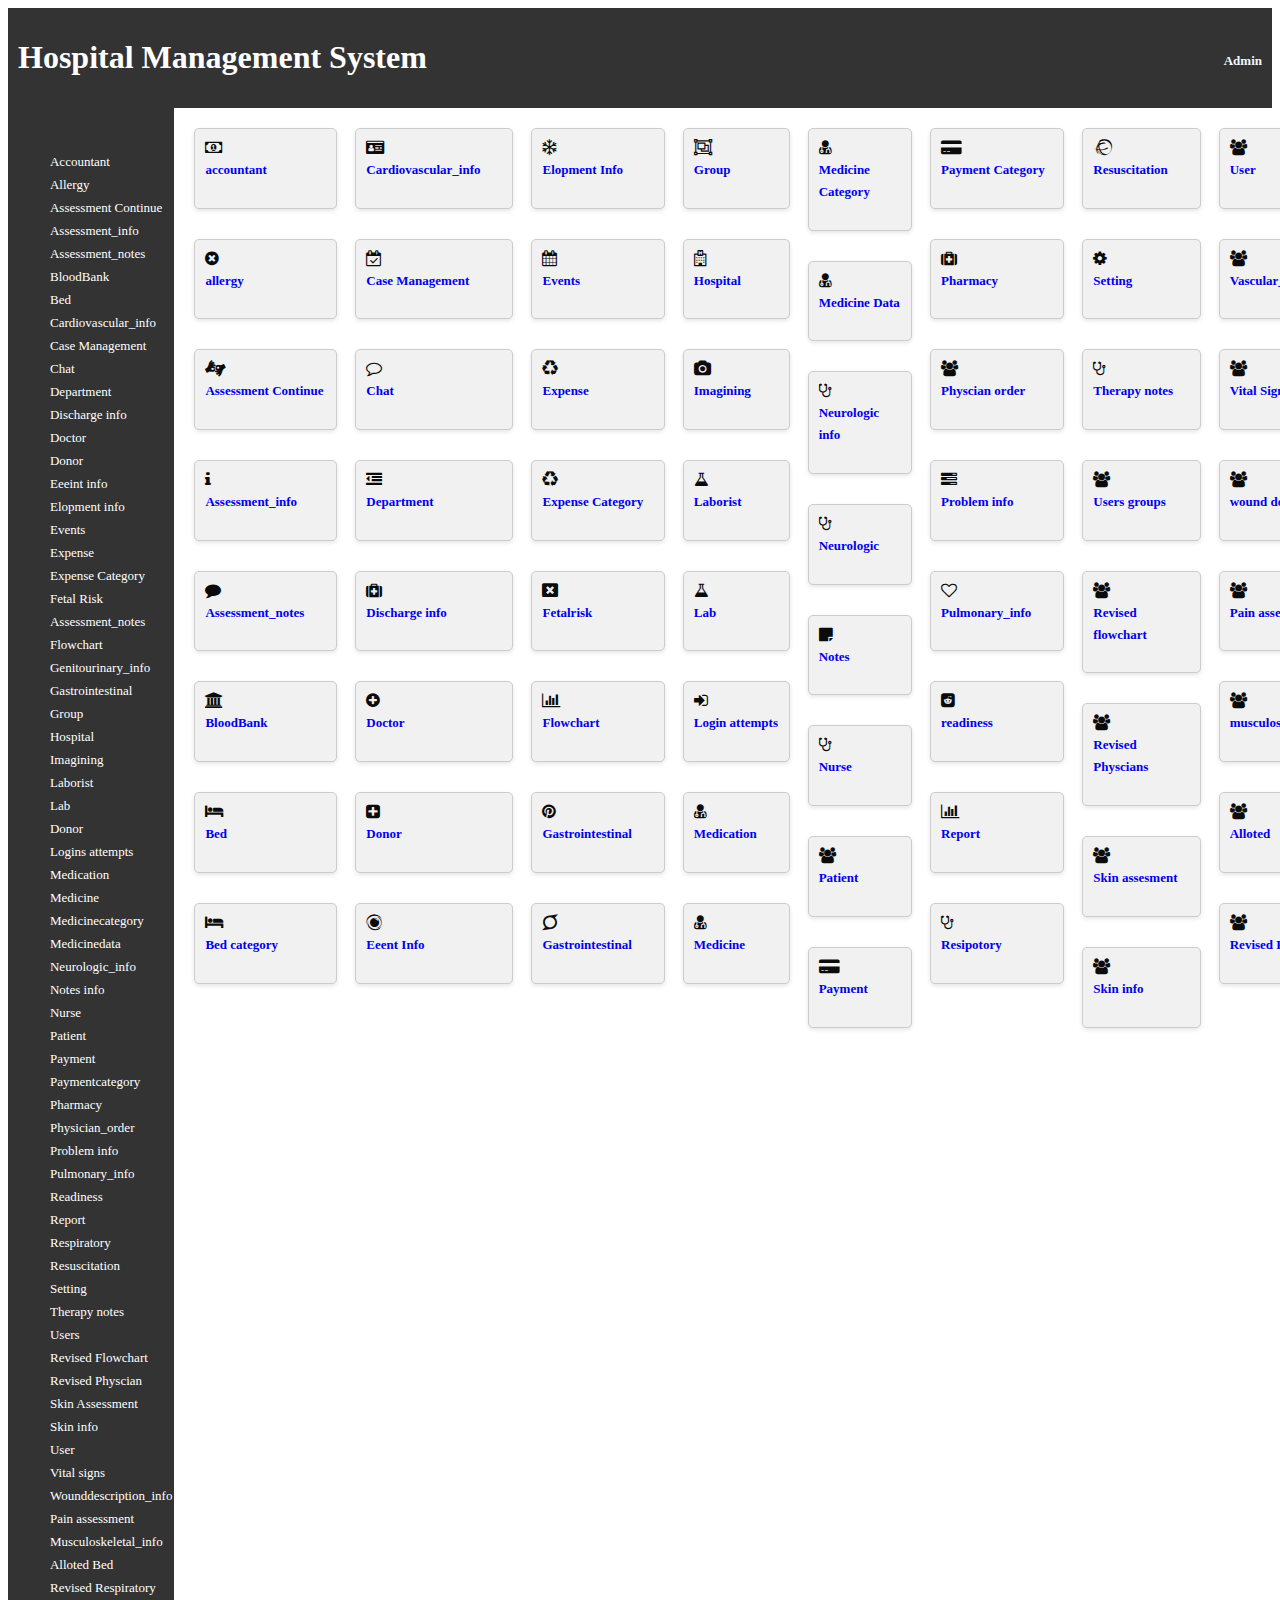
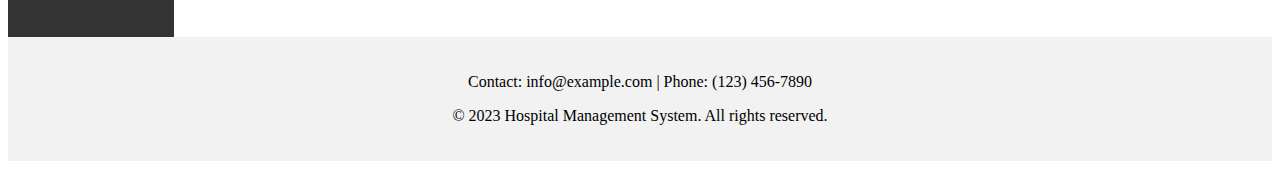
<file: index.html>
<!DOCTYPE html>
<html>
<head>
<link rel="stylesheet" href="https://cdnjs.cloudflare.com/ajax/libs/font-awesome/4.7.0/css/font-awesome.min.css">
    <title>Dashboard</title>

    <style>
       /* Navbar styling */
       .navbar {
            display: flex;
            align-items: center;
            justify-content: space-between;
            padding: 10px;
            background-color: #333;
            color: #fff;
        }
        .navbar a{
            color: aliceblue;
        }
       .sidebar {
            width: 10%;
            background-color: #333;
            color: #fff;
            padding: 20px;
            display: flex;
            flex-direction: column;
            align-items: center;
        }

        .sidebar h2 {
            margin-bottom: 10px;
        }

        .sidebar a {
            text-decoration: none;
            color: #fff;
            padding: 5px 0;
            transition: color 0.3s ease;
        }

        .sidebar a:hover {
            color: #ff9900;
        }
        
     
        .dashboard {
            padding: 20px;
            display: flex;
            flex-direction:column;
            grid-template-columns: repeat(8, 1fr); /* 8 equal columns */
            gap: 10px; /*Gap between columns*/
            width: 100%;
      }  

        a{
            text-decoration: none;
            font-size: small;
        }
      

    .card {
        background-color: #f1f1f1;
        margin-bottom: 20px;
        box-shadow: 0 2px 4px rgba(0, 0, 0, 0.1);
        padding: 10px;
        border: 1px solid #ccc;
        border-radius: 5px;
        width: 100%; /* Expand input to fill the column */
    }
     
        
        .card h3 {
            margin-top: 0;
        }
        
        .fa {
            color: rgb(11, 11, 11);
        }
        .sidebar ul {
            list-style: none;
            font-size: 20px;
        }
        .footer {
            text-align: center;
            padding: 20px;
            background-color: #f2f2f2;
        }
        .container {
            display: flex;
            align-items: flex-start;
        }
         /* .name{
            background-color: #333;
            font-size: large;
            
        } 
        .name h2{
            color: #f1f1f1;
            
        }  */
    </style>
   

</head>
<body>
    <header>
    <div class="navbar">
       
        <h1>Hospital Management System </h1>
        <h2><a href="Login.php">Admin</a></h2>
        
    </div>
    </header>
    <!-- <div class="name">
       <h2>home</h2>
        <a href="hospital.php">Hospital</a>
        <a href="group.php">Group</a>
        <a href="report.php">Report</a>
        <a href="setting.php">Settings</a>

    </div> -->
    <div class="container">
<div class="sidebar">
    
    <ul>
      <li><a href="accountant.php">Accountant</a></li>
      <li><a href="allergy.php">Allergy</a></li>
      <li><a href="assessment_continue.php">Assessment Continue</a></li>
      <li><a href="assessment_info.php">Assessment_info</a></li>
      <li><a href="assessment_notes.php">Assessment_notes</a></li>
      <li><a href="bankd.php">BloodBank</a></li>
      <li><a href="bed.php">Bed</a></li>
      <li><a href="cardiovascular_info.php">Cardiovascular_info</a></li>
      <li><a href="casemanagement.php">Case Management</a></li>
      <li><a href="chat.php">Chat </a></li>
      <li><a href="deparrtment.php">Department</a></li>
      <li><a href="discharge_info.php">Discharge info</a></li>
      <li><a href="doctor.php">Doctor</a></li>
      <li><a href="donor.php">Donor</a></li>
      <li><a href="eent_info.PHP">Eeeint info</a></li>
      <li><a href="elopment.php">Elopment info</a></li>
      <li><a href="events.php">Events</a></li>
      <li><a href="expense.php">Expense</a></li>
      <li><a href="expensecategory.php">Expense Category</a></li>
      <li><a href="fetalrisk.php">Fetal Risk</a></li>
      <li><a href="assessment_notes.php">Assessment_notes</a></li>
      <li><a href="flowchart.php">Flowchart</a></li>
      <li><a href="genitourinary_info.php">Genitourinary_info</a></li>
      <li><a href="gastrointestinal_info.php">Gastrointestinal</a></li>
      <li><a href="group.php">Group</a></li>
      <li><a href="hospital.php">Hospital</a></li>
      <li><a href="imagining.php">Imagining</a></li>
      <li><a href="laborist.php">Laborist</a></li>
      <li><a href="labs.php">Lab</a></li>
      <li><a href="donor.php">Donor</a></li>
      <li><a href="login_attempts.php">Logins attempts</a></li>
      <li><a href="medication.php">Medication</a></li>
      <li><a href="medicine.php">Medicine</a></li>
      <li><a href="medicinecategory.php">Medicinecategory</a></li>
      <li><a href="medicinedata.php">Medicinedata</a></li>
      <li><a href="neurologic_info.php">Neurologic_info</a></li>
      <li><a href="notes_info.php">Notes info</a></li>
      <li><a href="nurse.php">Nurse</a></li>
      <li><a href="patients.php">Patient</a></li>
      <li><a href="payment.php">Payment</a></li>
      <li><a href="paymentcategory.php">Paymentcategory</a></li>
      <li><a href="pharmacist.php">Pharmacy</a></li>
      <li><a href="physician_order.php">Physician_order</a></li>
      <li><a href="problems_info.php">Problem info</a></li>
      <li><a href="Pulmonary_info.php">Pulmonary_info</a></li>
      <li><a href="readiness.php">Readiness</a></li>
      <li><a href="report.php">Report</a></li>
      <li><a href="resipotory.php">Respiratory</a></li>
      <li><a href="resuscitation.php">Resuscitation</a></li>
      <li><a href="setting.php">Setting</a></li>
      <li><a href="therapynotes.php">Therapy notes</a></li>
      <li><a href="user_groups.php">Users</a></li>
      <li><a href="revised_flowchart.php">Revised Flowchart</a></li>
      <li><a href="revised_physician.php">Revised Physcian</a></li>
      
      <li><a href="skinassessment.php">Skin Assessment</a></li>
      <li><a href="skin_info.php">Skin info</a></li>
      <li><a href="user.php">User</a></li>
      <li><a href="vitalsings.php">Vital signs</a></li>
      <li><a href="wounddescription_info.php">Wounddescription_info</a></li>
      <li><a href="painassessment.php">Pain assessment</a></li>
      <li><a href="musculoskeletal_info.php">Musculoskeletal_info</a></li>
      <li><a href="allotedbed.php">Alloted Bed</a></li>
      <li><a href="revised_respiratory.php">Revised Respiratory</a></li>
    </ul>
  </div>
    <div class="dashboard">
        <div class="card">
            
            <i class="fa fa-money" aria-hidden="true"></i>
            <h3><a href="accountant.php">accountant</a></h3>
            
        </div>
        <div class="card">
            <i class="fa fa-times-circle" aria-hidden="true"></i>
            <h3><a href="allergy.php">allergy</a></h3>

           
            
        </div>
        <div class="card">
            <i class="fa fa-american-sign-language-interpreting" aria-hidden="true"></i>
            <h3><a href="assessment_continue.php">Assessment Continue</a></h3>
           

           
        </div>
        <div class="card">
            <i class="fa fa-info" aria-hidden="true"></i>

            <h3><a href="assessment_info.php">Assessment_info</a></h3>
           
        </div>
        <div class="card">
            <i class="fa fa-comment" aria-hidden="true"></i>
            <h3><a href="assessment_notes.php">Assessment_notes</a></h3>
        </div>
        <div class="card">
            <i class="fa fa-university" aria-hidden="true"></i>
            <h3><a href="bankd.php">BloodBank</a></h3>
           
        </div>
        <div class="card">
            <i class="fa fa-bed" aria-hidden="true"></i>
            <h3><a href="bed.php">Bed</a></h3>

        </div>
        <div class="card">
            <i class="fa fa-bed" aria-hidden="true"></i>
            <h3><a href="bedcategory.php">Bed category</a></h3>

        </div>
    </div>
    <div class="dashboard">
        <div class="card">
            <i class="fa fa-id-card" aria-hidden="true"></i>
            <h3><a href="cardiovascular_info.php">Cardiovascular_info</a></h3>
        </div>
        <div class="card">
            <i class="fa fa-calendar-check-o" aria-hidden="true"></i>
            <h3><a href="casemanagement.php">Case Management</a></h3>
        </div>
        <div class="card">

            <i class="fa fa-comment-o" aria-hidden="true"></i>
            <h3><a href="chat.php">Chat</a></h3>
        </div>
        <div class="card">
           
            <i class="fa fa-outdent" aria-hidden="true"></i>
            <h3><a href="deparrtment.php">Department</a></h3>
        </div>
        <div class="card">
            <i class="fa fa-medkit" aria-hidden="true"></i>
            <h3><a href="discharge_info.php">Discharge info</a></h3>
        </div>
        <div class="card">
            <i class="fa fa-plus-circle" aria-hidden="true"></i>
            <h3><a href="doctor.php">Doctor</a></h3>
        </div>
        <div class="card">
            <i class="fa fa-plus-square" aria-hidden="true"></i>

            <h3><a href="donor.php">Donor</a></h3>
            
        </div>
        <div class="card">
            <i class="fa fa-eercast" aria-hidden="true"></i>
            <h3><a href="eent_info.PHP">Eeent Info</a></h3>
        </div>
    </div>
    <div class="dashboard">
        <div class="card">
            <i class="fa fa-snowflake-o" aria-hidden="true"></i>
            <h3><a href="elopment.php">Elopment Info</a></h3>
        </div>
        <div class="card">
            <i class="fa fa-calendar" aria-hidden="true"></i>
            <h3><a href="events.php">Events</a></h3>
        </div>
        <div class="card">
            <i class="fa fa-recycle" aria-hidden="true"></i>
            <h3><a href="expense.php">Expense</a></h3>
        </div>
        <div class="card">
            <i class="fa fa-recycle" aria-hidden="true"></i>
            <h3><a href="expensecategory.php">Expense Category</a></h3>
        </div>
        <div class="card">
            <i class="fa fa-window-close" aria-hidden="true"></i>
            <h3><a href="fetalrisk.php">Fetalrisk</a></h3>
        </div>
        <div class="card">
            <i class="fa fa-bar-chart" aria-hidden="true"></i>
            <h3><a href="flowchart.php">Flowchart</a></h3>
        </div>
        <div class="card">
            <i class="fa fa-pinterest" aria-hidden="true"></i>
             <h3><a href="gastroinestinal_info.php">Gastrointestinal</a></h3>

        </div>
        <div class="card">
            <i class="fa fa-superpowers" aria-hidden="true"></i>
            <h3><a href="gastrointestinal_info.php.">Gastrointestinal</a></h3>
            
        </div>
    </div>
    <div class="dashboard">
        <div class="card">
            <i class="fa fa-object-group" aria-hidden="true"></i>
            <h3><a href="group.php">Group</a></h3>
           
        </div>
        <div class="card">
            <i class="fa fa-hospital-o" aria-hidden="true"></i>
            <h3><a href="hospital.php">Hospital</a></h3>
           
        </div>
        <div class="card">
            <i class="fa fa-camera" aria-hidden="true"></i>
            <h3><a href="imagining.php">Imagining</a></h3>
            
        </div>
        <div class="card">
            <i class="fa fa-flask" aria-hidden="true"></i>
            <h3><a href="laborist.php">Laborist</a></h3>
        </div>
        <div class="card">
            <i class="fa fa-flask" aria-hidden="true"></i>
            <h3><a href="labs.php">Lab</a></h3>
        </div>
        <div class="card">
            <i class="fa fa-sign-in" aria-hidden="true"></i>
            <h3><a href="login_attempts.php">Login attempts</a></h3>
           
        </div>
        <div class="card">
            <i class="fa fa-user-md" aria-hidden="true"></i>
            <h3><a href="medication.php">Medication</a></h3>
           
        </div>
        <div class="card">

            <i class="fa fa-user-md" aria-hidden="true"></i>
            <h3><a href="medicine.php">Medicine</a></h3>

        </div>
    </div>
    <div class="dashboard">
        <div class="card">
            <i class="fa fa-user-md" aria-hidden="true"></i>
            <h3><a href="medicinecategory.php">Medicine Category</a></h3>
        </div>
        <div class="card">
            <i class="fa fa-user-md" aria-hidden="true"></i>
            <h3><a href="medicinedata.php">Medicine Data</a></h3>

            
        </div>
        <div class="card">
            <i class="fa fa-stethoscope" aria-hidden="true"></i>
            <h3><a href="neurologic_info.php">Neurologic info</a></h3>
        </div>
        <div class="card">
            <i class="fa fa-stethoscope" aria-hidden="true"></i>
            <h3><a href="neurologic.php">Neurologic</a></h3>
        </div>
        <div class="card">
            <i class="fa fa-sticky-note" aria-hidden="true"></i>
            <h3><a href="notes_info.php">Notes</a></h3>
          
        </div>
        <div class="card">
            <i class="fa fa-stethoscope" aria-hidden="true"></i>
            <h3><a href="nurse.php">Nurse</a></h3>
            
        </div>
        <div class="card">
            <i class="fa fa-users" aria-hidden="true"></i>
            <h3><a href="patients.php">Patient</a></h3>
            
        </div>
        <div class="card">
            <i class="fa fa-credit-card-alt" aria-hidden="true"></i>
            <h3><a href="payment.php">Payment</a></h3>
            
        </div>
    </div>
    <div class="dashboard">
        <div class="card">
            <i class="fa fa-credit-card-alt" aria-hidden="true"></i>
            <h3><a href="paymentcategory.php">Payment Category</a></h3>
        </div>
        <div class="card">
            <i class="fa fa-medkit" aria-hidden="true"></i>
            <h3><a href="pharmacist.php">Pharmacy</a></h3>

        </div>
        <div class="card">
            <i class="fa fa-users" aria-hidden="true"></i>
            <h3><a href="physician_order.php">Physcian order</a></h3>
        </div>
        <div class="card">
            <i class="fa fa-tasks" aria-hidden="true"></i>
            <h3><a href="problems_info.php">Problem info</a></h3>
        </div>
        <div class="card">
            <i class="fa fa-heart-o" aria-hidden="true"></i>
            <h3><a href="Pulmonary_info.php">Pulmonary_info</a></h3>
        </div>
        <div class="card">
            <i class="fa fa-reddit-square" aria-hidden="true"></i>
            <h3><a href="readiness.php">readiness</a></h3>

        </div>
        <div class="card">
            <i class="fa fa-bar-chart" aria-hidden="true"></i>
            <h3><a href="report.php">Report</a></h3>

        </div>
        <div class="card">
            <i class="fa fa-stethoscope" aria-hidden="true"></i>
            <h3><a href="resipotory.php">Resipotory</a></h3>
        </div>
    </div>
    <div class="dashboard">
        <div class="card">
            <i class="fa fa-ravelry" aria-hidden="true"></i>
            <h3><a href="resuscitation.php">Resuscitation</a></h3>
            
        </div>
        <div class="card">
            <i class="fa fa-cog" aria-hidden="true"></i>
            <h3><a href="setting.php">Setting </a></h3>
        </div>
        <div class="card">
            <i class="fa fa-stethoscope" aria-hidden="true"></i>
            <h3><a href="therapynotes.php">Therapy notes </a></h3>
        </div>
        <div class="card">
            <i class="fa fa-users" aria-hidden="true"></i>
            <h3><a href="user_groups.php">Users groups </a></h3>
        </div>
        <div class="card">
            <i class="fa fa-users" aria-hidden="true"></i>
            <h3><a href="revised_flowchart.php">Revised flowchart </a></h3>
        </div>
        <div class="card">
            <i class="fa fa-users" aria-hidden="true"></i>
            <h3><a href="revised_physician.php">Revised Physcians </a></h3>

        </div>
        <div class="card">
           <i class="fa fa-users" aria-hidden="true"></i>
            <h3><a href="skinassessment.php">Skin assesment</a></h3>
        </div>
        <div class="card">
            <i class="fa fa-users" aria-hidden="true"></i>
            <h3><a href="skin_info.php">Skin info </a></h3>
        </div>
    </div>
    <div class="dashboard">
        <div class="card">
            <i class="fa fa-users" aria-hidden="true"></i>
            <h3><a href="user.php">User</a></h3>
        </div>
        <div class="card">
            <i class="fa fa-users" aria-hidden="true"></i>
            <h3><a href="vascular_info.php">Vascular_info </a></h3>
        </div>
        <div class="card">
            <i class="fa fa-users" aria-hidden="true"></i>
            <h3><a href="vitalsings.php">Vital Signs </a></h3>
        </div>
        <div class="card">
            <i class="fa fa-users" aria-hidden="true"></i>
            <h3><a href="wounddescription_info.php">wound description_info</a></h3>
        </div>
        <div class="card">
            <i class="fa fa-users" aria-hidden="true"></i>
            <h3><a href="painassessment.php">Pain assessment</a></h3>
        </div>
        <div class="card">
            <i class="fa fa-users" aria-hidden="true"></i>
            <h3><a href="musculoskeletal_info.php">musculoskeletal_info </a></h3>
        </div>
        <div class="card">
            <i class="fa fa-users" aria-hidden="true"></i>
            <h3><a href="allotedbed.php">Alloted </a></h3>
        </div>
        <div class="card">
            <i class="fa fa-users" aria-hidden="true"></i>
            <h3><a href="revised_respiratory.php">Revised Respiratory</a></h3>
        </div>
    </div>
</div>

<div class="footer">
    <p>Contact: info@example.com | Phone: (123) 456-7890</p>
    <p>&copy; 2023 Hospital Management System. All rights reserved.</p>
</div>  
</body>
</html>
</file>
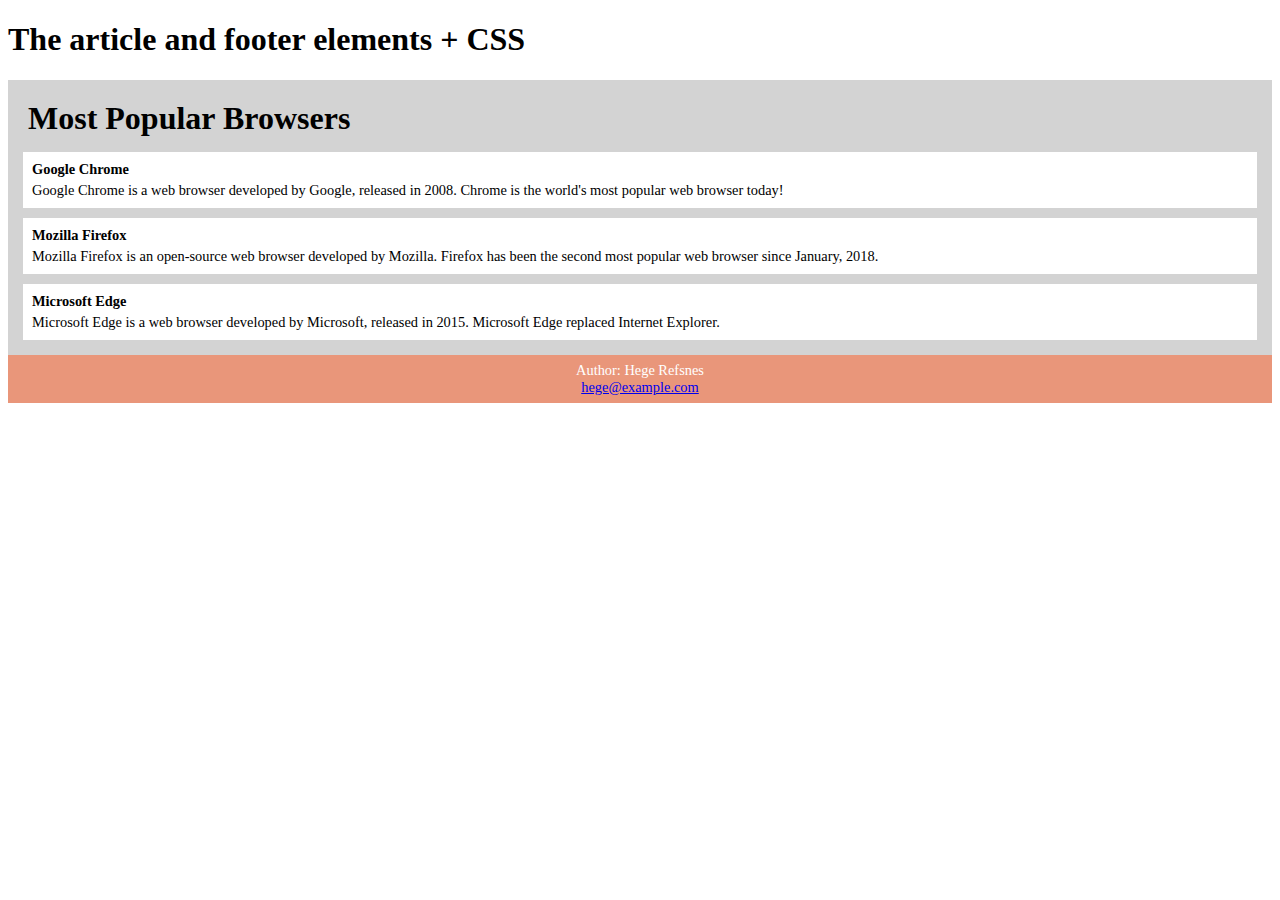
<file: footer.html>
<!DOCTYPE html>
<html>
<head>
<style>
.all-browsers {
  margin: 0;
  padding: 5px;
  background-color: lightgray;
}

.all-browsers > h1, .browser {
  margin: 10px;
  padding: 5px;
}

.browser {
  background: white;
}

.browser > h2, p {
  margin: 4px;
  font-size: 90%;
}

footer {
  text-align: center;
  padding: 3px;
  background-color: DarkSalmon;
  color: white;
}
</style>
</head>
<body>

<h1>The article and footer elements + CSS</h1>

<article class="all-browsers">
  <h1>Most Popular Browsers</h1>
  <article class="browser">
    <h2>Google Chrome</h2>
    <p>Google Chrome is a web browser developed by Google, released in 2008. Chrome is the world's most popular web browser today!</p>
  </article>
  <article class="browser">
    <h2>Mozilla Firefox</h2>
    <p>Mozilla Firefox is an open-source web browser developed by Mozilla. Firefox has been the second most popular web browser since January, 2018.</p>
  </article>
  <article class="browser">
    <h2>Microsoft Edge</h2>
    <p>Microsoft Edge is a web browser developed by Microsoft, released in 2015. Microsoft Edge replaced Internet Explorer.</p>
  </article>
</article>

<footer>
  <p>Author: Hege Refsnes<br>
  <a href="mailto:hege@example.com">hege@example.com</a></p>
</footer>

</body>
</html>
</file>
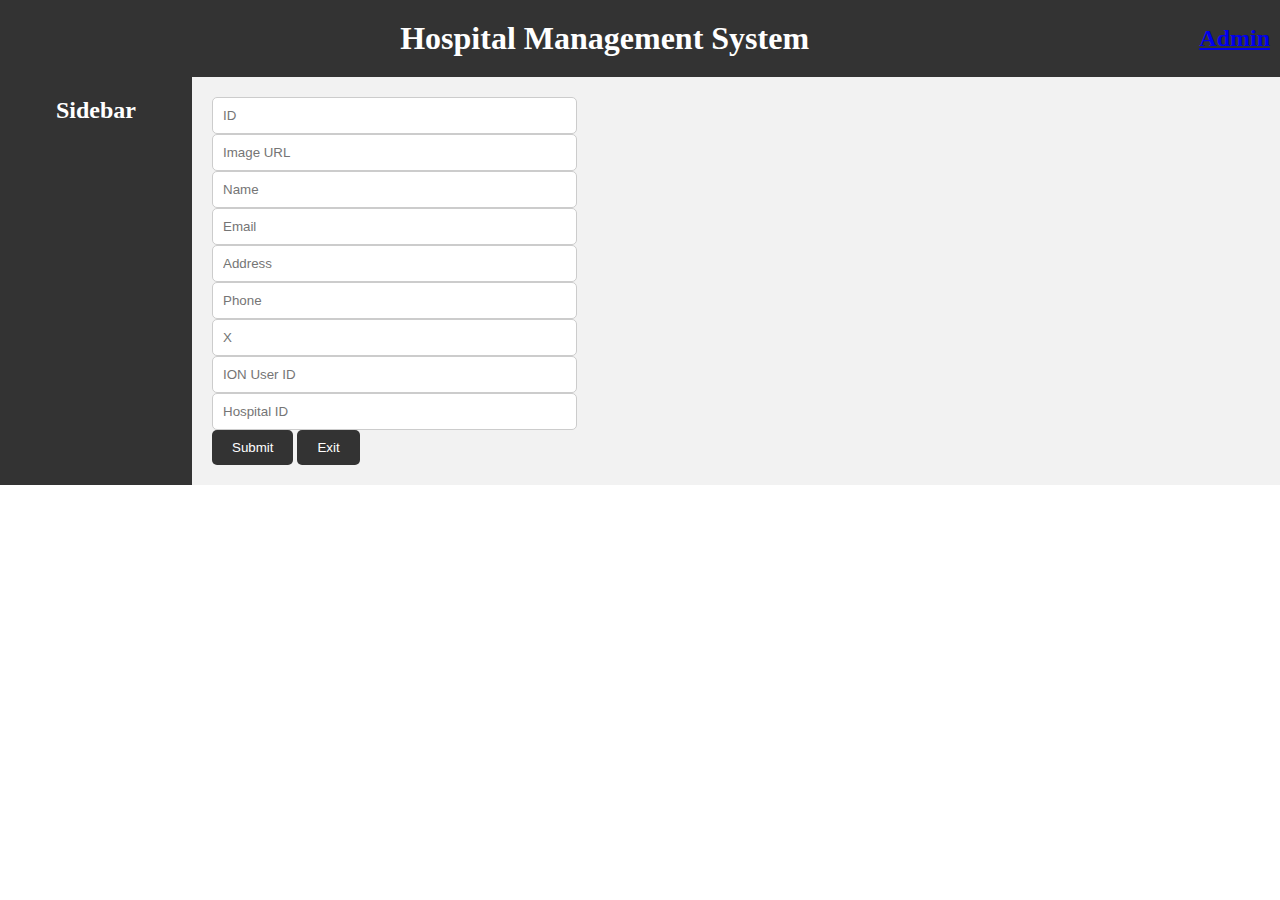
<file: testing.html>
<!DOCTYPE html>
<html lang="en">
<head>
    <meta charset="UTF-8">
    <meta name="viewport" content="width=device-width, initial-scale=1.0">
    <title>Hospital Management System</title>
    <style>
        /* Reset some default styles */
        body, h1, h2, ul {
            margin: 0;
            padding: 0;
        }

        /* Header styling */
        header {
            background-color: #333;
            color: #fff;
            text-align: center;
            padding: 10px 0;
        }

        /* Navbar styling */
        .navbar {
            display: flex;
            align-items: center;
            justify-content: space-between;
            padding: 10px;
            background-color: #333;
            color: #fff;
        }

        /* Flex container for the layout */
        .container {
            display: grid;
            grid-template-columns: 15% auto;
        }

        /* Sidebar styling */
        .sidebar {
            background-color: #333;
            color: #fff;
            padding: 20px;
            display: flex;
            flex-direction: column;
            align-items: center;
        }

        .sidebar h2 {
            margin-bottom: 10px;
        }

        .sidebar a {
            text-decoration: none;
            color: #fff;
            padding: 5px 0;
            transition: color 0.3s ease;
        }

        .sidebar a:hover {
            color: #ff9900;
        }

        /* Form styling */
        .form {
            padding: 20px;
            background-color: #f2f2f2;
            display: grid;
            grid-template-columns: repeat(3, 1fr); /* Three equal columns */
            gap: 10px; /* Gap between columns */
        }

        input {
            padding: 10px;
            border: 1px solid #ccc;
            border-radius: 5px;
            width: 100%; /* Expand input to fill the column */
        }

        button {
            padding: 10px 20px;
            background-color: #333;
            color: #fff;
            border: none;
            border-radius: 5px;
            cursor: pointer;
            transition: background-color 0.3s ease;
        }

        button:hover {
            background-color: #ff9900;
        }
    </style>
</head>
<body>
    <header>
        <div class="navbar">
            <i class="fa fa-h-square" aria-hidden="true"></i>
            <h1>Hospital Management System</h1>
            <h2><a href="Login.php">Admin</a></h2>
        </div>
    </header>
    <div class="container">
        <div class="sidebar">
            <h2>Sidebar</h2>
            <ul>
                <!-- List of links goes here -->
            </ul>
        </div>
        <div class="form">
            <form action="" method="post">
                <input type="number" name="id" placeholder="ID">
                <input type="text" name="img_url" placeholder="Image URL">
                <input type="text" name="name" placeholder="Name">
                <input type="text" name="email" placeholder="Email">
                <input type="text" name="address" placeholder="Address">
                <input type="number" name="phone" placeholder="Phone">
                <input type="text" name="x" placeholder="X">
                <input type="number" name="ion_user_id" placeholder="ION User ID">
                <input type="number" name="hospital_id" placeholder="Hospital ID">
                <button type="submit" name="Add" id="add">Submit</button>
                <button name="exit" id="exit" formaction="logout1.php">Exit</button>
            </form>
        </div>
    </div>
</body>
</html>
</file>
